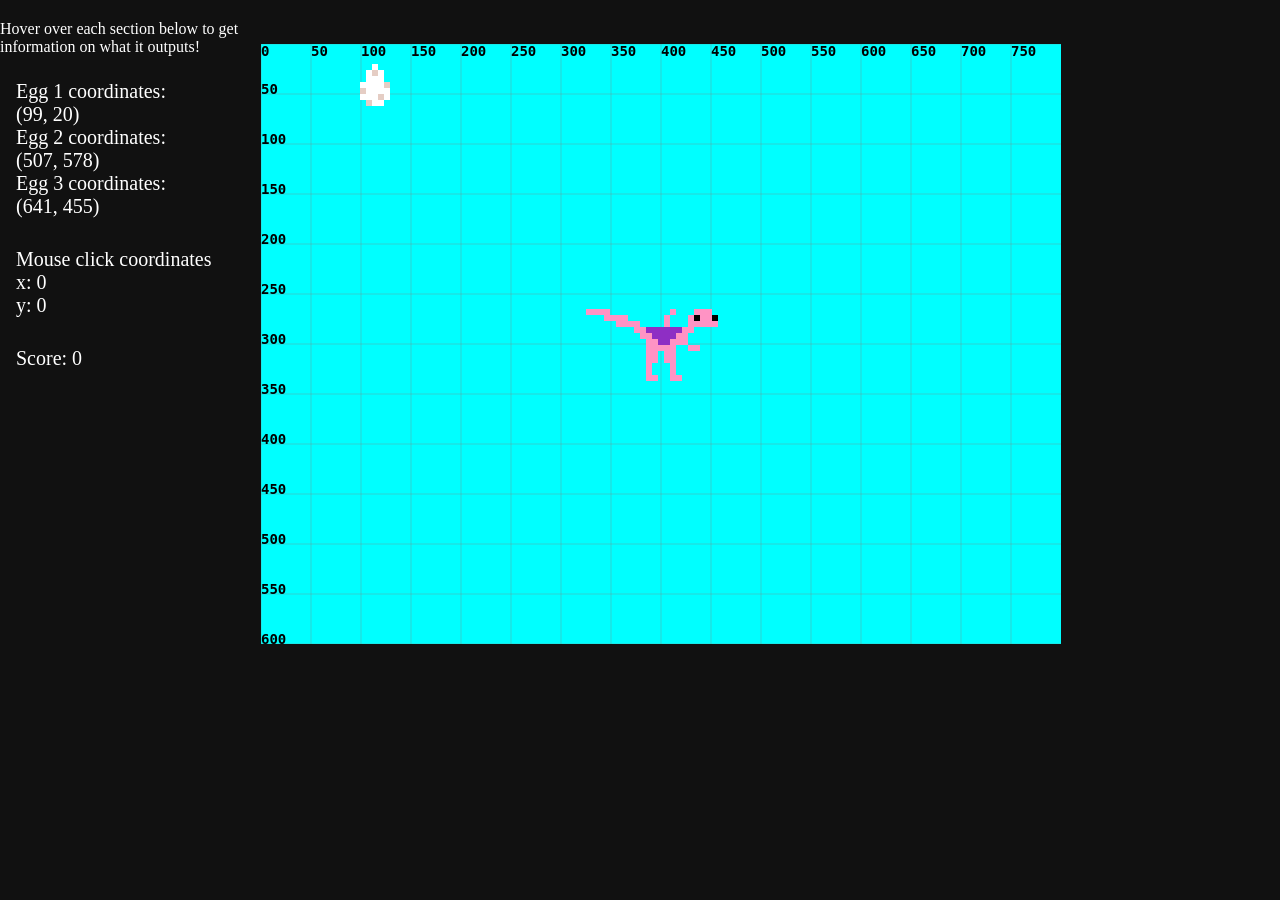
<file: index.html>
<!DOCTYPE html>
<html>
  <head>
    <meta charset="utf-8">
    <meta name="viewport" content="width=device-width">
    <title>Create Task</title>
    <link href="style.css" rel="stylesheet" type="text/css" />
    <style>
      .center {
        margin: auto;
        width: 60%;
        padding: 10px;
      }
    </style>
    <script src="https://ajax.googleapis.com/ajax/libs/jquery/3.6.0/jquery.min.js"></script>
  </head>

  <body>
    <div class="center" style="position: center;">
      <canvas id="GaymeCanvaz" width="800" height="600"
        style="position: absolute; z-index: 0; background-color: transparent;"></canvas>
      <canvas id="cv2" width="800" height="600"
        style="position: absolute; z-index: 1; background-color: transparent;"></canvas>
      <canvas id="go" width="800" height="600"
        style="position: absolute; z-index: -1; background-color: transparent;"></canvas>
    </div>

    <div class="sidestats">
      <span>
        Hover over each section below to get information on what it outputs!
      </span><br><br>
      <abbr
      title="The coordinates of the three eggs will be listed here and will be changed accordingly when the js updates them. Note that the default position of all eggs is (-69, -69). This means all three eggs will start at (-69, -69), and when collected will be reset back to the default coordinates of (-69, -69).">
        <span id="eggcoords">
          Egg 1 coordinates: <br> (-69, -69)
          <br>
          Egg 2 coordinates: <br> (-69, -69)
          <br>
          Egg 3 coordinates: <br> (-69, -69)
        </span>
      </abbr>
      <br>
      <abbr
      title="The coordinates of any mouse click on the *second* canvas will be shown here. The default this time will be (0, 0), though the initial html will set it to (-69, -69). The second canvas is the one where the sprites exist. Clicking on any other canvas will not update this display.">
        <span id="mouseclickcoords">
          x: -69
          <br>
          y: -69
        </span>
      </abbr>
      <br>
      <abbr
      title="This display shows the current score the player has achieved. It also defaults to 0, although the html initially will set it to -69 as per usual. The maximum score is 100. You will have 10 seconds to reach this score, and the game ends either when you reach 100 points in score, or you run out of time.">
        <span id="score">
          Score: -69
        </span>
      </abbr>
    </div>
    <script type="module" src="background.js"></script>
    <script type="module" src="topsprite.js"></script>
    <script type="module" src="timer.js"></script>
  </body>
</html>
</file>
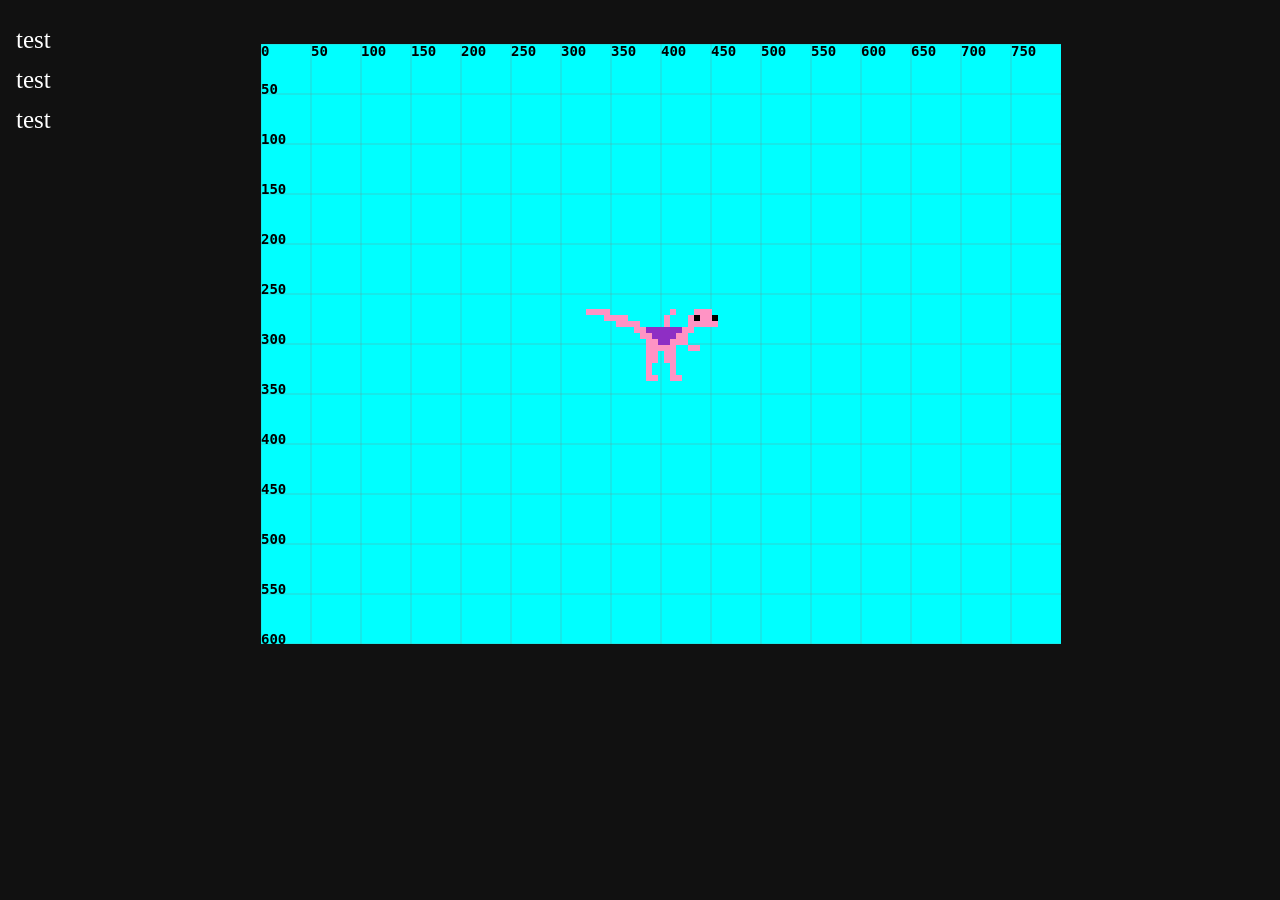
<file: debugging/index.html>
<!DOCTYPE html>
<html>

<head>
  <meta charset="utf-8">
  <meta name="viewport" content="width=device-width">
  <title>Cringe CT</title>
  <link href="style.css" rel="stylesheet" type="text/css" />
  <style>
    .center {
      margin: auto;
      width: 60%;
      padding: 10px;
    }
  </style>
</head>

<body>

  <div class="center" style="position: center;">
    <canvas id="GaymeCanvaz" width="800" height="600" style="position: absolute; z-index: 0; background-color: transparent;"></canvas>
    <canvas id="cv2" width="800" height="600" style="position: absolute; z-index: 1; background-color: transparent;"></canvas>
  </div>

  <div class="sidestats">
    <span id="eggcoords">
      test
    </span>
    <span id="mouseclickcoords">test</span>
    <span id="score">test</span>
  </div>
  <script type="module" src="background.js"></script>
  <script type="module" src="topsprite.js"></script>
</body>

</html>
</file>
<file: style.css>
body {
  background: #111111;
  color: #ffffff;
}
canvas {
  image-rendering: -moz-crisp-edges;
  image-rendering: -webkit-crisp-edges;
  image-rendering: pixelated;
  background: #f8f8f8;
  padding: 0;
  margin: 0 auto;
  margin-top: 2% !important;
  margin-bottom: 2%;
  display: block;
  image-rendering: -moz-crisp-edges !important;
  image-rendering: -webkit-crisp-edges !important;
  image-rendering: pixelated !important;
  image-rendering: crisp-edges !important;
  image-rendering: optimizeSpeed;
  image-rendering: -moz-crisp-edges;
  image-rendering: -webkit-optimize-contrast;
  image-rendering: -o-crisp-edges;
  -ms-interpolation-mode: nearest-neighbor;
}

.sidestats {
  height: 100%; 
  width: 260px;
  position: fixed; 
  z-index: 999; 
  top: 0; 
  left: 0;
  background-color: #111; 
  overflow-x: hidden; 
  padding-top: 20px;
}

.sidenav a:hover {
  color: #f1f1f1;
}

#eggcoords, #mouseclickcoords, #score {
  padding: 6px 8px 6px 16px;
  text-decoration: none;
  font-size: 20px;
  color: #ffffff;
  display: block;
}

abbr[title] {
  border-bottom: none !important;
  cursor: inherit !important;
  text-decoration: none !important;
}
</file>
<file: debugging/style.css>
body {
  background: #111111;
  color: #ffffff;
}
canvas {
  image-rendering: -moz-crisp-edges;
  image-rendering: -webkit-crisp-edges;
  image-rendering: pixelated;
  background: #f8f8f8;
  padding: 0;
  margin: 0 auto;
  margin-top: 2% !important;
  margin-bottom: 2%;
  display: block;
  image-rendering: -moz-crisp-edges !important;
  image-rendering: -webkit-crisp-edges !important;
  image-rendering: pixelated !important;
  image-rendering: crisp-edges !important;
  image-rendering: optimizeSpeed;
  image-rendering: -moz-crisp-edges;
  image-rendering: -webkit-optimize-contrast;
  image-rendering: -o-crisp-edges;
  -ms-interpolation-mode: nearest-neighbor;
}

.sidestats {
  height: 100%; 
  width: 160px;
  position: fixed; 
  z-index: 999; 
  top: 0; 
  left: 0;
  background-color: #111; 
  overflow-x: hidden; 
  padding-top: 20px;
}

.sidenav a:hover {
  color: #f1f1f1;
}

#eggcoords, #mouseclickcoords, #score {
  padding: 6px 8px 6px 16px;
  text-decoration: none;
  font-size: 25px;
  color: #ffffff;
  display: block;
}
</file>
